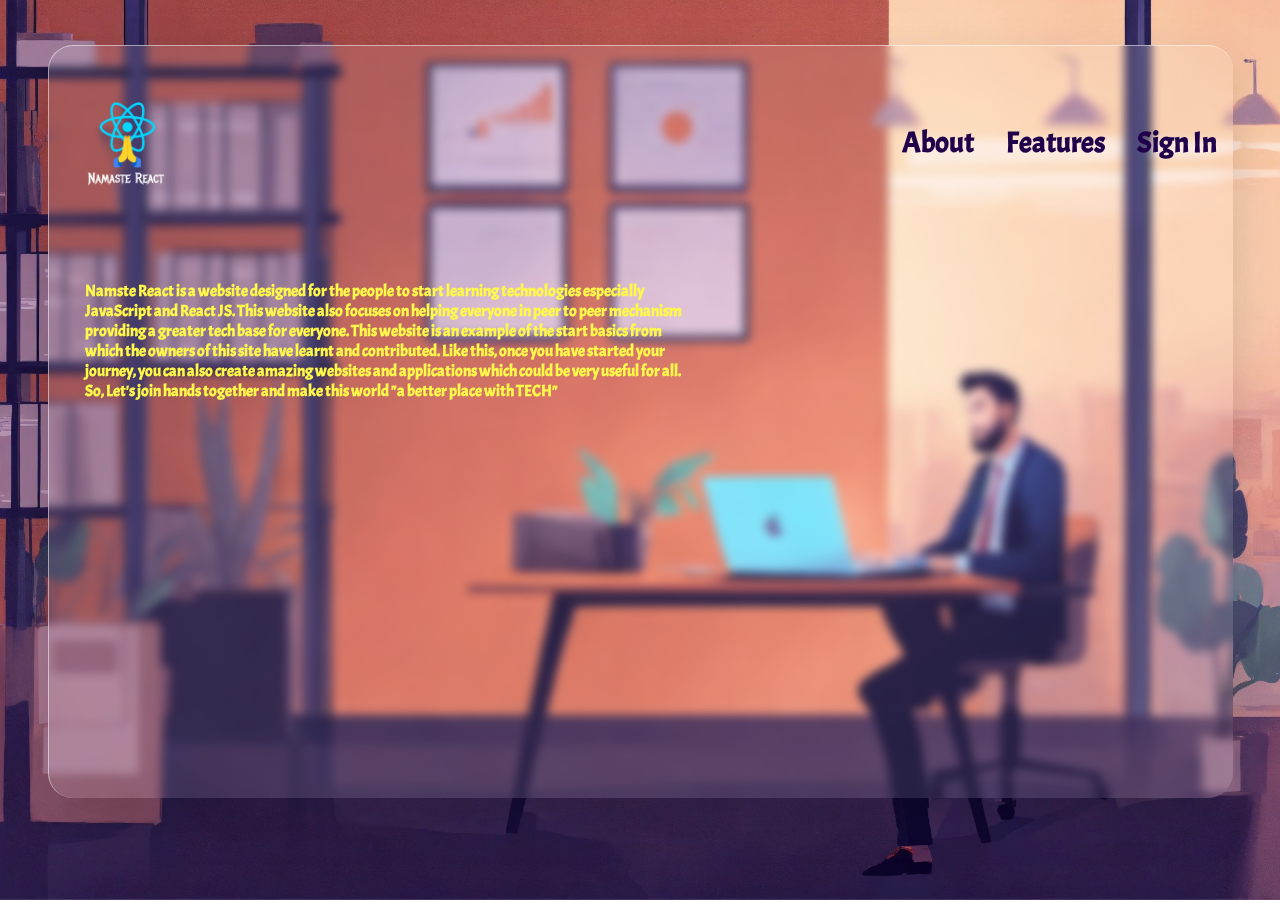
<file: index.html>
<!DOCTYPE html>
<html lang="en">
<head>
    <meta charset="UTF-8">
    <meta name="viewport" content="width=device-width, initial-scale=1.0">
    <title>WeManage: For Users</title>
    <link rel="stylesheet" href="style.css">
</head>
<body>
    <div class="header">
        <div class="top-section">
            <div class="logo">
                <img src="assets/namaste-react.png" alt="WeManage">
            </div>
            <nav class="navbar">
                <a href="#about">About</a>
                <a href="#features">Features</a>
                <a href="signin.html">Sign In</a>
            </nav>
        </div>
        <section class="home" id="home">
            <div class="home-content">
                <p>Namste React is a website designed for the people to start learning technologies especially JavaScript and React JS. This website also focuses on helping everyone in peer to peer mechanism providing a greater tech base for everyone. 
                    This website is an example of the start basics from which the owners of this site have learnt and contributed. Like this, once you have started your journey, you can also create amazing websites and applications which could be very useful for all.
                    So, Let's join hands together and make this world <span><strong>"a better place with TECH"<strong></strong></span>
                </p>
            </div>
        </section>
    </div>
</body>
</html>
</file>
<file: style.css>
@import url('https://fonts.googleapis.com/css2?family=Acme&family=Anton&display=swap');

body {
    background-image: url('assets/sad%20man%20sitting%20and%20talking%20in%20office%20with%20laptop%20.jpg');
    background-position: center;
    background-size: cover;
    margin: 0;
    padding: 0;
    display: flex;
    flex-direction: column;
    height: 100vh;
}
.header {
    display: flex;
    flex-direction: column;
    justify-content: flex-start; 
    align-items: center;
    height: 80vh; 
    width: 90%;
    background: rgba(255, 255, 255, 0.1);
    box-shadow: 0 20px 50px rgba(0, 0, 0, 0.15);
    border-top: 1px solid rgba(255, 255, 255, 0.5);
    border-left: 1px solid rgba(255, 255, 255, 0.5);
    backdrop-filter: blur(5px);
    z-index: 12;
    border-radius: 25px;
    margin: 5vh auto; 
    padding: 1rem;
    position: relative;
}
.top-section {
    width: 100%;
    display: flex;
    justify-content: space-between;
    align-items: center;
    padding: 1rem;
}
.logo img {
    height: 125px;
}
.navbar {
    display: flex;
    gap: 2rem;
}
.navbar a {
    font-family: 'Acme', sans-serif;
    font-weight: 800;
    font-size: 1.8rem;
    text-decoration: none;
    color: rgb(32, 0, 74);
}
.navbar a:hover {
    color: rgb(239, 240, 239);
    font-size: 1.5rem;
}
.home {
    display: flex;
    flex-grow: 1;
    padding: 2rem;
    width: 100%;
}
.home-content {
    max-width: 600px;
    /* text-align: justify; */
    color: rgb(254, 248, 75);
    font-weight: 600;
    font-family: 'Acme', sans-serif;
    margin-top: -10px;
    padding: 20px;
}
</file>
